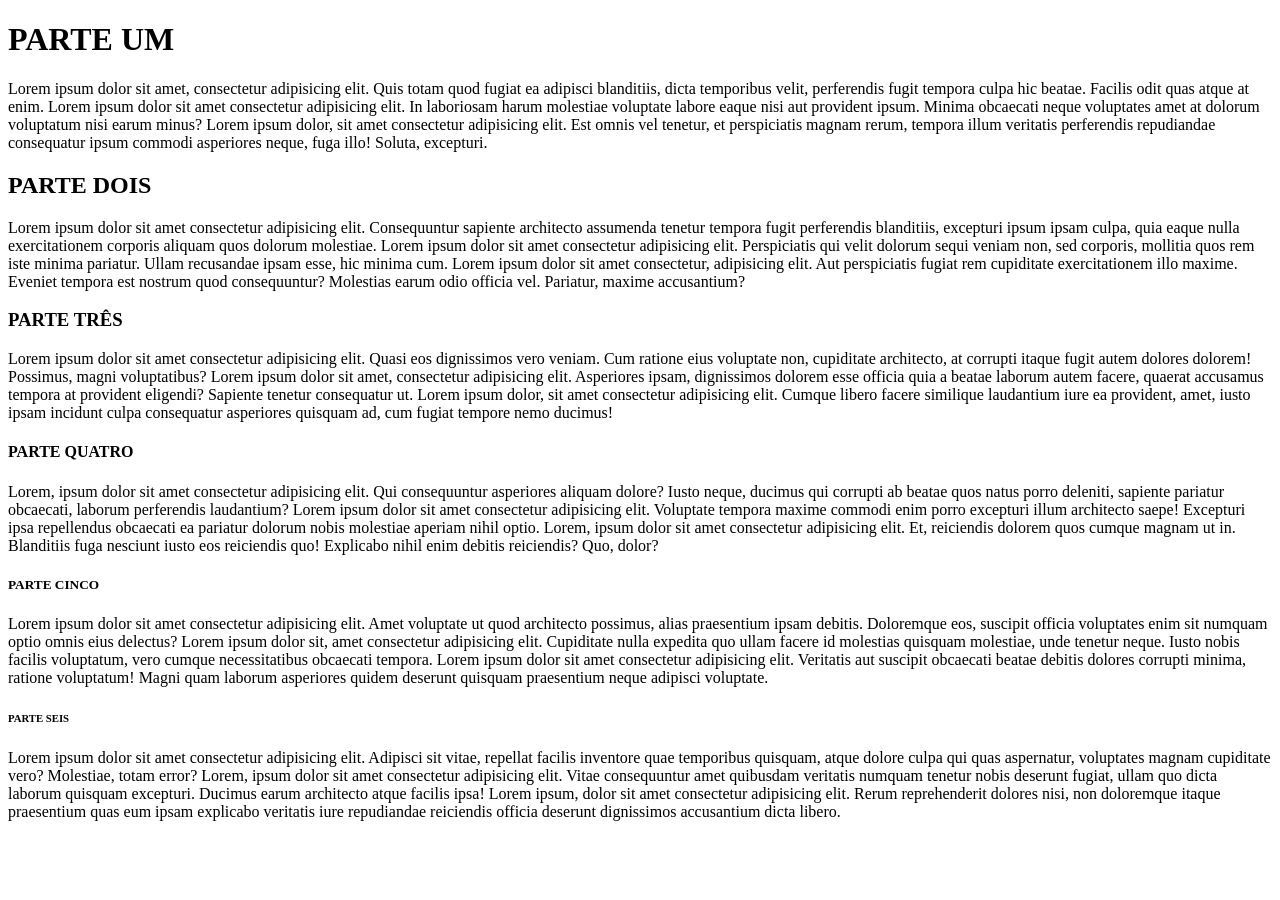
<file: index.html>
<!DOCTYPE html>

<html lang="pt-BR">
    <head>
        <title>paragrafo</title>
    </head>
    <body>
    
        <h1>PARTE UM</h1>
    
    <p>
        Lorem ipsum dolor sit amet, consectetur adipisicing elit. Quis totam quod fugiat ea adipisci blanditiis, dicta temporibus velit, perferendis fugit tempora culpa hic beatae. Facilis odit quas atque at enim.
        Lorem ipsum dolor sit amet consectetur adipisicing elit. In laboriosam harum molestiae voluptate labore eaque nisi aut provident ipsum. Minima obcaecati neque voluptates amet at dolorum voluptatum nisi earum minus?
        Lorem ipsum dolor, sit amet consectetur adipisicing elit. Est omnis vel tenetur, et perspiciatis magnam rerum, tempora illum veritatis perferendis repudiandae consequatur ipsum commodi asperiores neque, fuga illo! Soluta, excepturi.
    </p>
   
    <h2>PARTE DOIS</h2>
    
    <p>
        Lorem ipsum dolor sit amet consectetur adipisicing elit. Consequuntur sapiente architecto assumenda tenetur tempora fugit perferendis blanditiis, excepturi ipsum ipsam culpa, quia eaque nulla exercitationem corporis aliquam quos dolorum molestiae.
        Lorem ipsum dolor sit amet consectetur adipisicing elit. Perspiciatis qui velit dolorum sequi veniam non, sed corporis, mollitia quos rem iste minima pariatur. Ullam recusandae ipsam esse, hic minima cum.
        Lorem ipsum dolor sit amet consectetur, adipisicing elit. Aut perspiciatis fugiat rem cupiditate exercitationem illo maxime. Eveniet tempora est nostrum quod consequuntur? Molestias earum odio officia vel. Pariatur, maxime accusantium?
    </p>
    
    <h3>PARTE TRÊS</h3>
    
    <p>
        Lorem ipsum dolor sit amet consectetur adipisicing elit. Quasi eos dignissimos vero veniam. Cum ratione eius voluptate non, cupiditate architecto, at corrupti itaque fugit autem dolores dolorem! Possimus, magni voluptatibus?
        Lorem ipsum dolor sit amet, consectetur adipisicing elit. Asperiores ipsam, dignissimos dolorem esse officia quia a beatae laborum autem facere, quaerat accusamus tempora at provident eligendi? Sapiente tenetur consequatur ut.
        Lorem ipsum dolor, sit amet consectetur adipisicing elit. Cumque libero facere similique laudantium iure ea provident, amet, iusto ipsam incidunt culpa consequatur asperiores quisquam ad, cum fugiat tempore nemo ducimus!
    </p>
    
    <h4>PARTE QUATRO</h4>
    
    <p>
        Lorem, ipsum dolor sit amet consectetur adipisicing elit. Qui consequuntur asperiores aliquam dolore? Iusto neque, ducimus qui corrupti ab beatae quos natus porro deleniti, sapiente pariatur obcaecati, laborum perferendis laudantium?
        Lorem ipsum dolor sit amet consectetur adipisicing elit. Voluptate tempora maxime commodi enim porro excepturi illum architecto saepe! Excepturi ipsa repellendus obcaecati ea pariatur dolorum nobis molestiae aperiam nihil optio.
        Lorem, ipsum dolor sit amet consectetur adipisicing elit. Et, reiciendis dolorem quos cumque magnam ut in. Blanditiis fuga nesciunt iusto eos reiciendis quo! Explicabo nihil enim debitis reiciendis? Quo, dolor?
    </p>
    
    <h5>PARTE CINCO</h5>
    
    <p>
        Lorem ipsum dolor sit amet consectetur adipisicing elit. Amet voluptate ut quod architecto possimus, alias praesentium ipsam debitis. Doloremque eos, suscipit officia voluptates enim sit numquam optio omnis eius delectus?
        Lorem ipsum dolor sit, amet consectetur adipisicing elit. Cupiditate nulla expedita quo ullam facere id molestias quisquam molestiae, unde tenetur neque. Iusto nobis facilis voluptatum, vero cumque necessitatibus obcaecati tempora.
        Lorem ipsum dolor sit amet consectetur adipisicing elit. Veritatis aut suscipit obcaecati beatae debitis dolores corrupti minima, ratione voluptatum! Magni quam laborum asperiores quidem deserunt quisquam praesentium neque adipisci voluptate.
    </p>
    
    <h6>PARTE SEIS</h6>
    
    <p> 
        Lorem ipsum dolor sit amet consectetur adipisicing elit. Adipisci sit vitae, repellat facilis inventore quae temporibus quisquam, atque dolore culpa qui quas aspernatur, voluptates magnam cupiditate vero? Molestiae, totam error?
        Lorem, ipsum dolor sit amet consectetur adipisicing elit. Vitae consequuntur amet quibusdam veritatis numquam tenetur nobis deserunt fugiat, ullam quo dicta laborum quisquam excepturi. Ducimus earum architecto atque facilis ipsa!
        Lorem ipsum, dolor sit amet consectetur adipisicing elit. Rerum reprehenderit dolores nisi, non doloremque itaque praesentium quas eum ipsam explicabo veritatis iure repudiandae reiciendis officia deserunt dignissimos accusantium dicta libero.
    </p>
    
    </body>
</html>
</file>
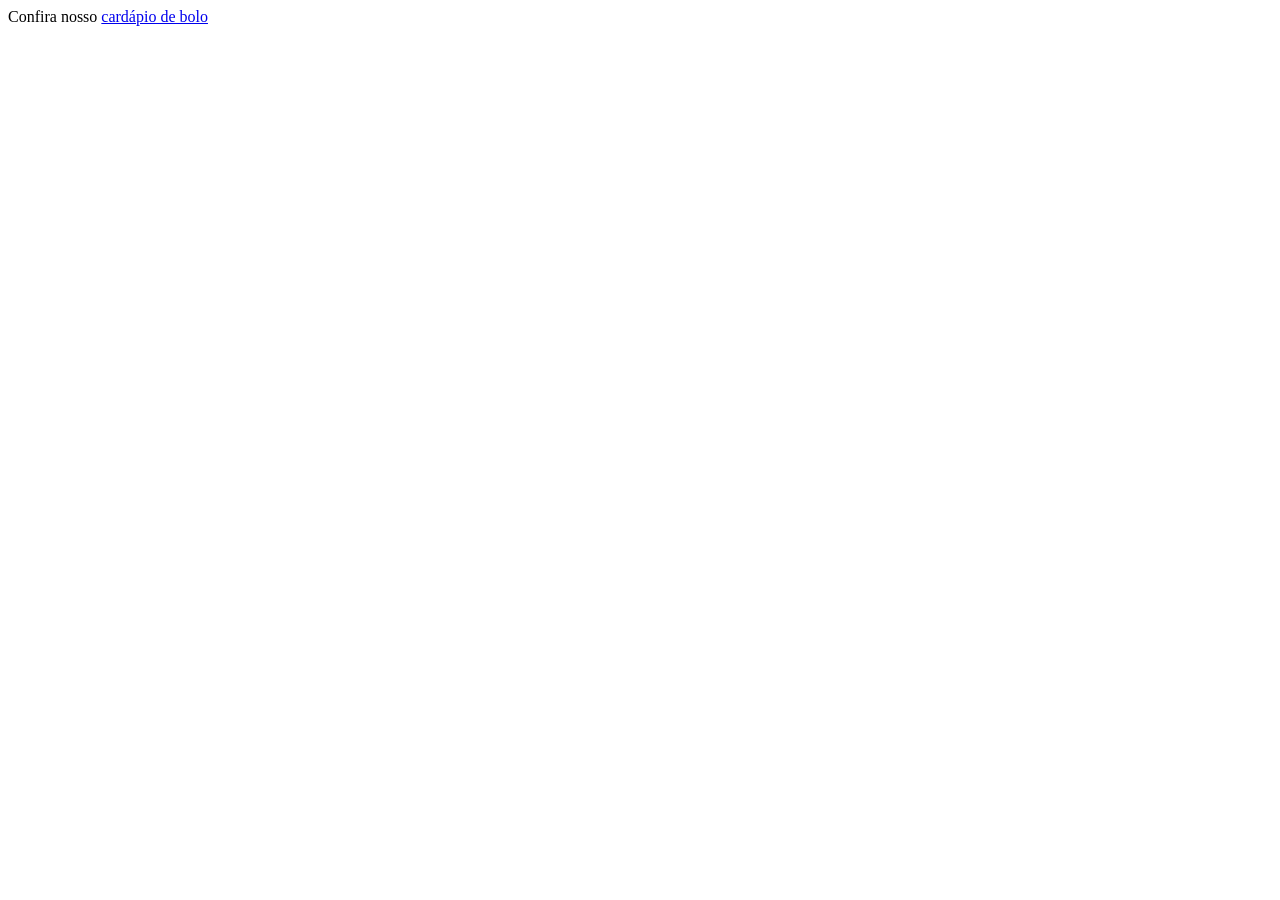
<file: link2.html>
<!DOCTYPE html>

<html lang="pt-BR">
    <head>
        <title>link2</title>
    </head>
    <body>
        Confira nosso <a href="https://fernandadepauli.com.br/cardapios/cardapio-de-bolos">cardápio de bolo</a>   
    </body>
</html>
</file>
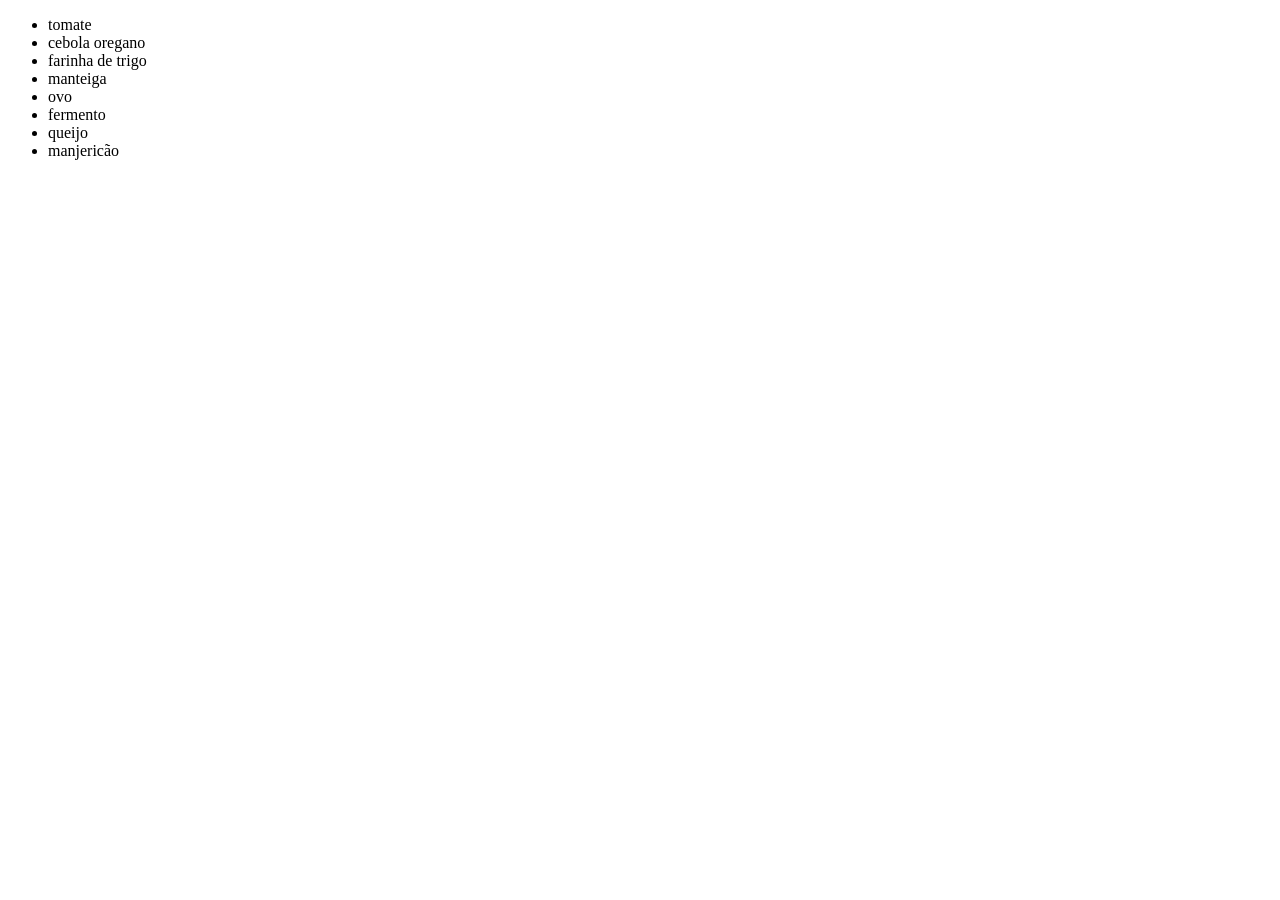
<file: lista.html>
<!DOCTYPE html>

<html lang="pt-BR">
    <head>
        <title>lista</title>
    </head>
    <body>
        <ul>
            <li>tomate</li>
            <li>cebola oregano </li>
            <li>farinha de trigo</li>
            <li>manteiga</li>
            <li>ovo</li>
            <li>fermento</li>
            <li>queijo</li>
            <li>manjericão</li>
        </ul>
    </body>
</html>
<!--- ul significa lista pontuada --->
</file>
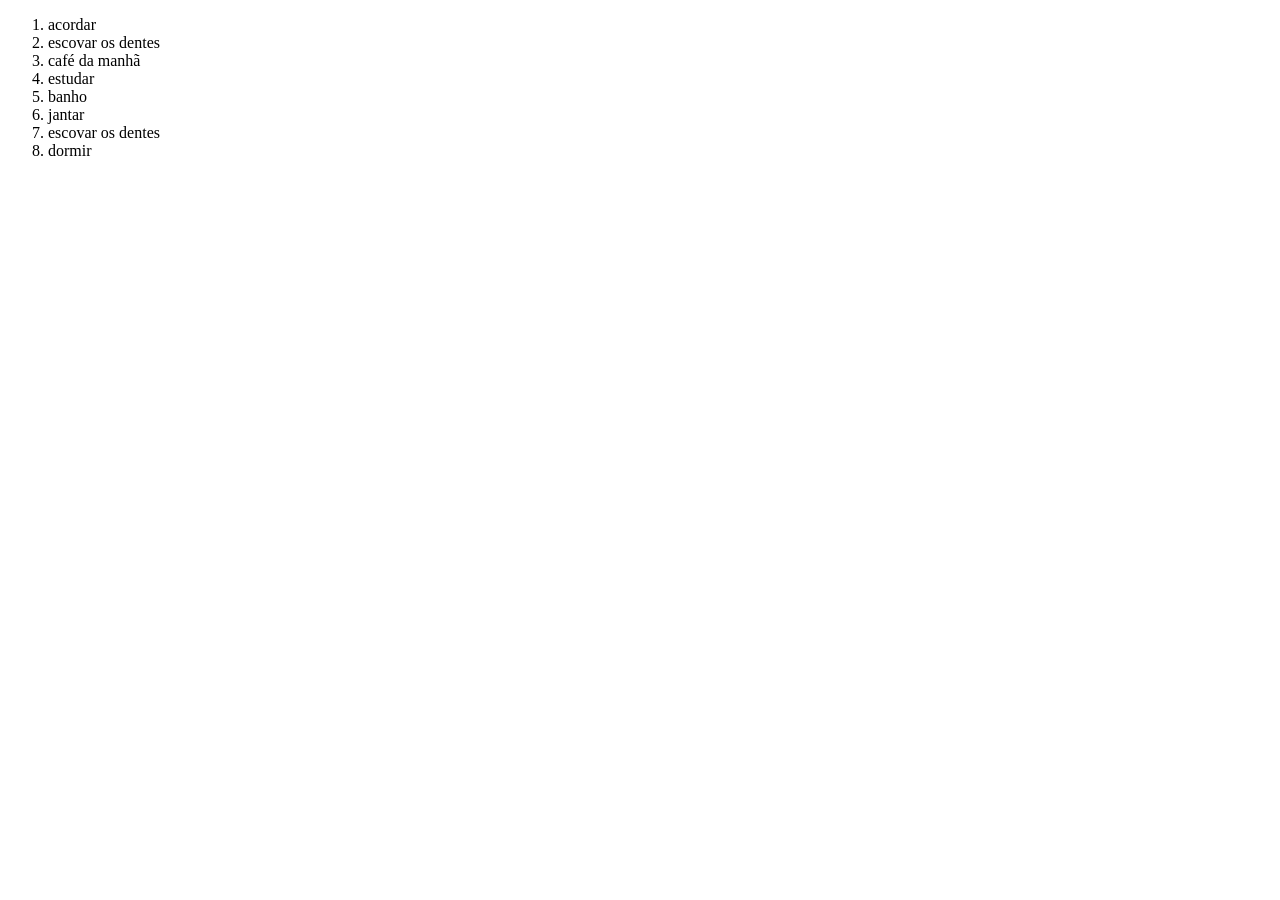
<file: listaordenada.html>
<!DOCTYPE html>

<html lang="pt-BR">
    <head>
        <title>lista ordenada</title>
    </head>
    <body>
        <ol>
            <li>acordar</li>
            <li>escovar os dentes</li>
            <li>café da manhã</li>
            <li>estudar</li>
            <li>banho</li>
            <li>jantar</li>
            <li>escovar os dentes</li>
            <li>dormir</li>
        </ol>
    </body>
</html>
<!--- ol significa lista ordenada --->
</file>
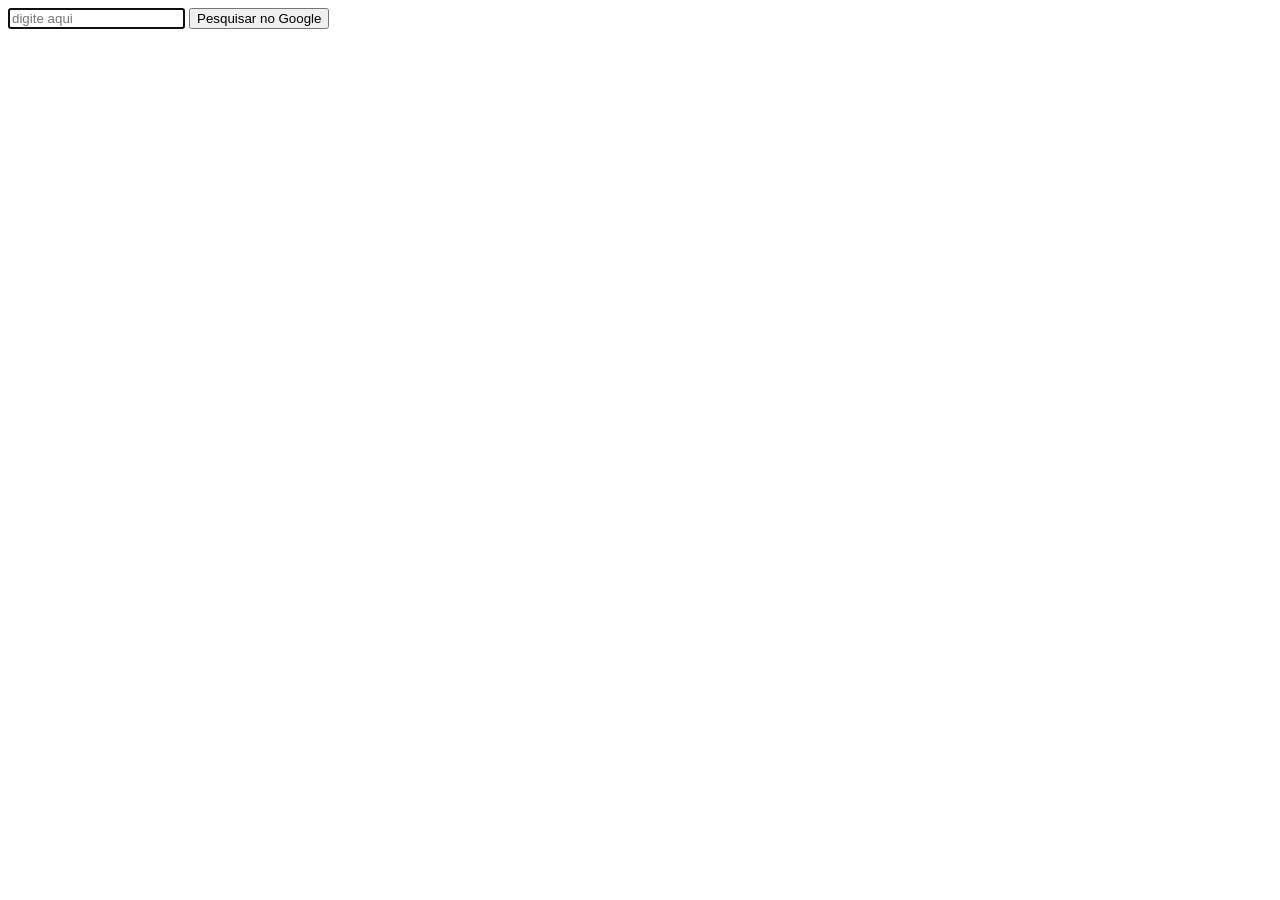
<file: pesquisa.html>
<!DOCTYPE html>

<html lang="pt-BR">
    <head>
        <title>pesquisa</title>
    </head>
    <body>
        <form action="https://www.google.com/search" method="get">
            <input 
                autocomplete="off" 
                autofocus  
                placeholder="digite aqui" 
                type="search" 
                name="q" 
            />
            <button>Pesquisar no Google</button>
        </form>
    </body>
</html>


<!---<input type="submit" value="botão de teste" /> é o comando que cria um botão, porém tbm é possível criar um botão assim: <button>boton</button>--->

<!---<form action="https://www.google.com/search" method="get">
        <input type="text" name="q" /> tenho que pesquisar pra saber o que significa--->

<!---  autocomplete="off"  desliga a completação automática do texto à ser pesquisado-->
<!--- placeholder="digite aqui"  aparece dentro do espaço de pesquisa-->
<!--- type="search" tenho que pesquisar pra saber oq é-->
<!--- name="q" tenho que pesquisar pra saber o que é-->
<!--- "cp pesquisa.html registro.html" passou tudo que estava no primeiro arquivo para o segundo assunto-->
</file>
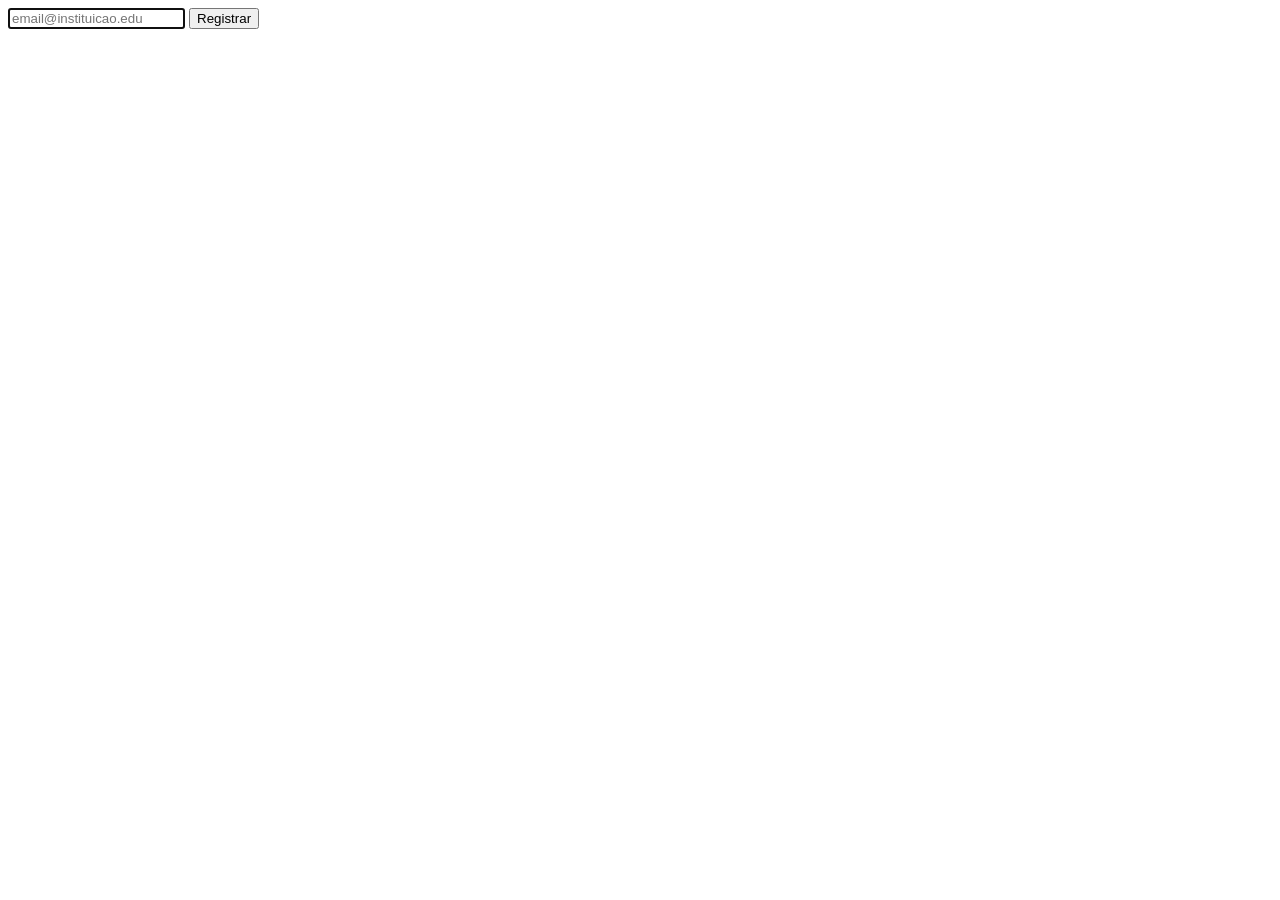
<file: registro.html>
<!DOCTYPE html>

<html lang="pt-BR">
    <head>
        <title>registro</title>
    </head>
    <body>
        <form action="" method="get">
            <input 
                autocomplete="off" 
                autofocus  
                placeholder="email@instituicao.edu" 
                pattern=".+@.+\.edu"
                type="email" 
                name="q" 
                required
            />
            <button>Registrar</button>
        </form>
    </body>
</html>


<!---<input type="submit" value="botão de teste" /> é o comando que cria um botão, 
porém tbm é possível criar um botão assim: <button>boton</button>--->

<!---<form action="https://www.google.com/search" method="get">
        <input type="text" name="q" /> tenho que pesquisar pra saber o que significa--->

<!---  autocomplete="off"  desliga a completação automática do texto à ser pesquisado-->
<!--- placeholder="digite aqui"  aparece dentro do espaço de pesquisa-->
<!--- type="search" tenho que pesquisar pra saber oq é-->
<!--- name="q" tenho que pesquisar pra saber o que é-->
<!--- "cp pesquisa.html registro.html" passou tudo que estava no primeiro arquivo para o segundo assunto-->
<!--- O que são Expressões Regulares? O atributo pra usar expressões regulares é pattern=""-->
</file>
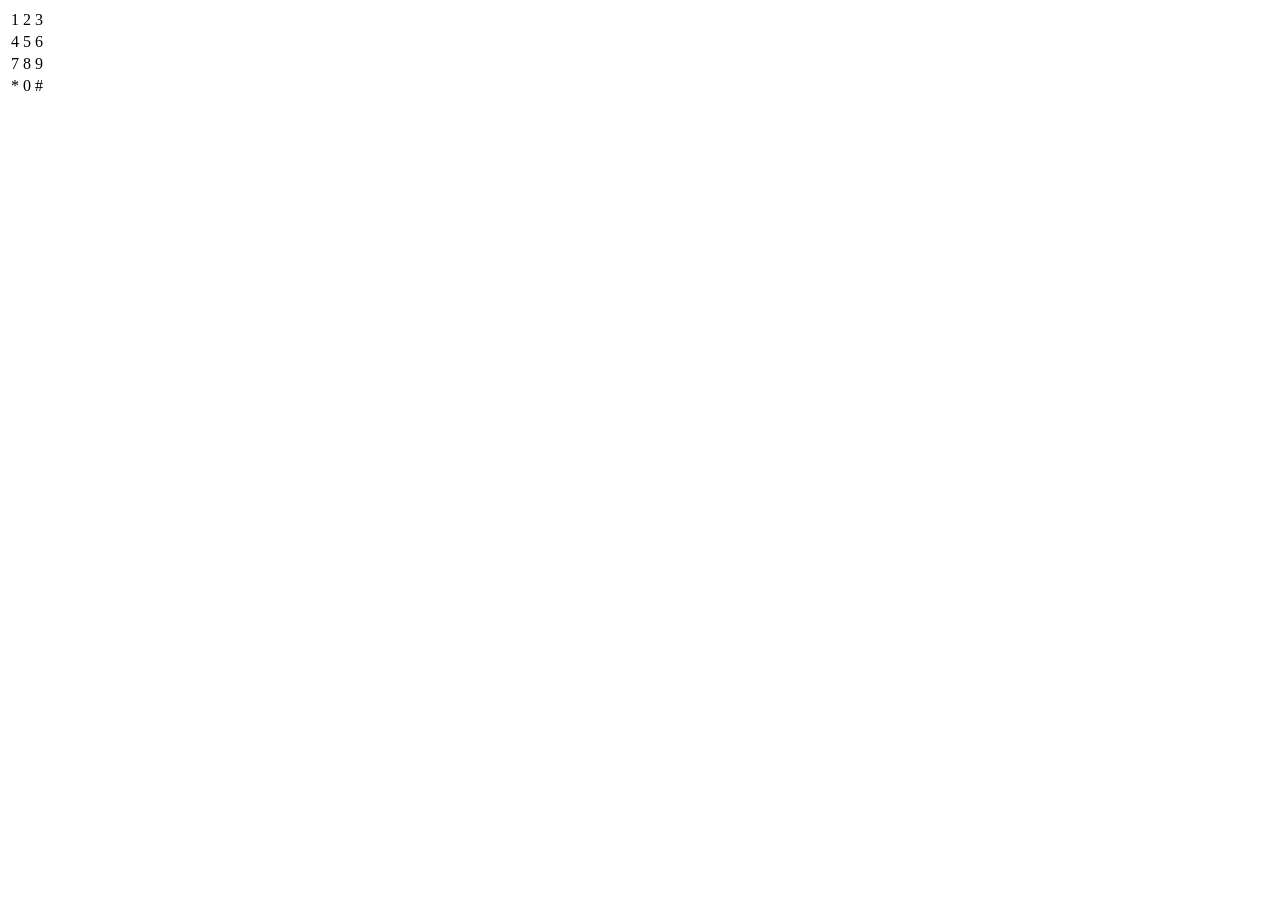
<file: tabela.html>
<!DOCTYPE html>

<html lang="pt-BR"></html>
    <head>
        <title>tabela</title>
    </head>
    <body>
        <table>
            <tr>
                <td>1</td>
                <td>2</td>
                <td>3</td>
            </tr>
            <tr>
                <td>4</td>
                <td>5</td>
                <td>6</td>
            </tr>
            <tr>
                <td>7</td>
                <td>8</td>
                <td>9</td>
            </tr>
            <tr>
                <td>*</td>
                <td>0</td>
                <td>#</td>
            </tr>
        </table>
    </body>

    <!--- tr é a tag da linha na tabela, tr*4 faz a tag ser multiplicada pelo número escolhido, td é a tag pra dados, td*3 é a tag para dcolocar os dados na tabela--->
</file>
